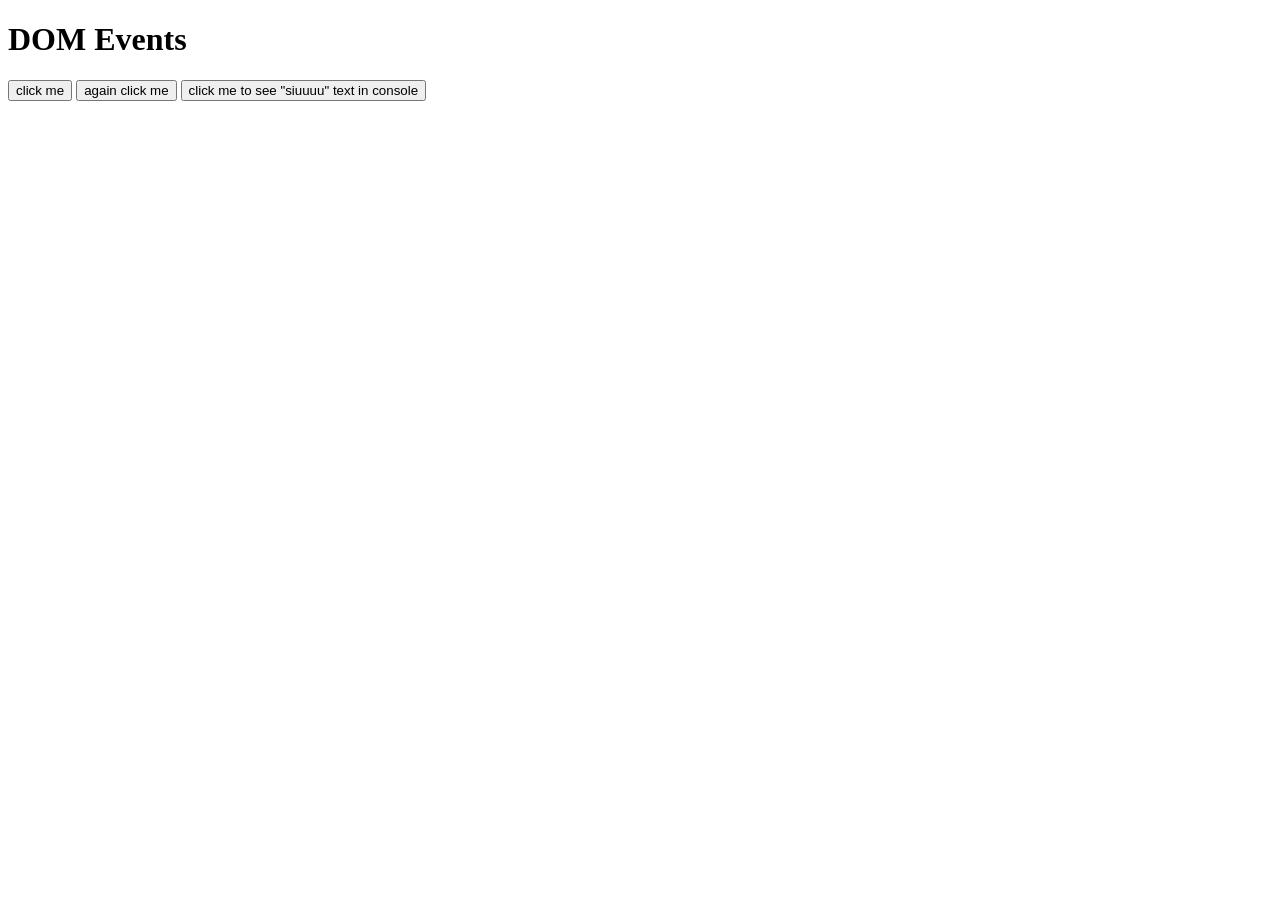
<file: milestone_5/interactive_javascript_dom/module_25_dom_events/25-1/index.html>
<!doctype html>
<html lang="en">
  <head>
    <meta charset="UTF-8" />
    <meta name="viewport" content="width=device-width, initial-scale=1.0" />
    <title>Document</title>
  </head>
  <body>
    <h1>DOM Events</h1>

    <!-- btns -->
    <button onclick="console.log(7)">click me</button>
    <button onclick="console.log('i am again clicked')">again click me</button>
    <button onclick="console.log('siuuuuuu')">
      click me to see "siuuuu" text in console
    </button>

    <!-- connect script file -->
    <script src="./main.js"></script>
  </body>
</html>
</file>
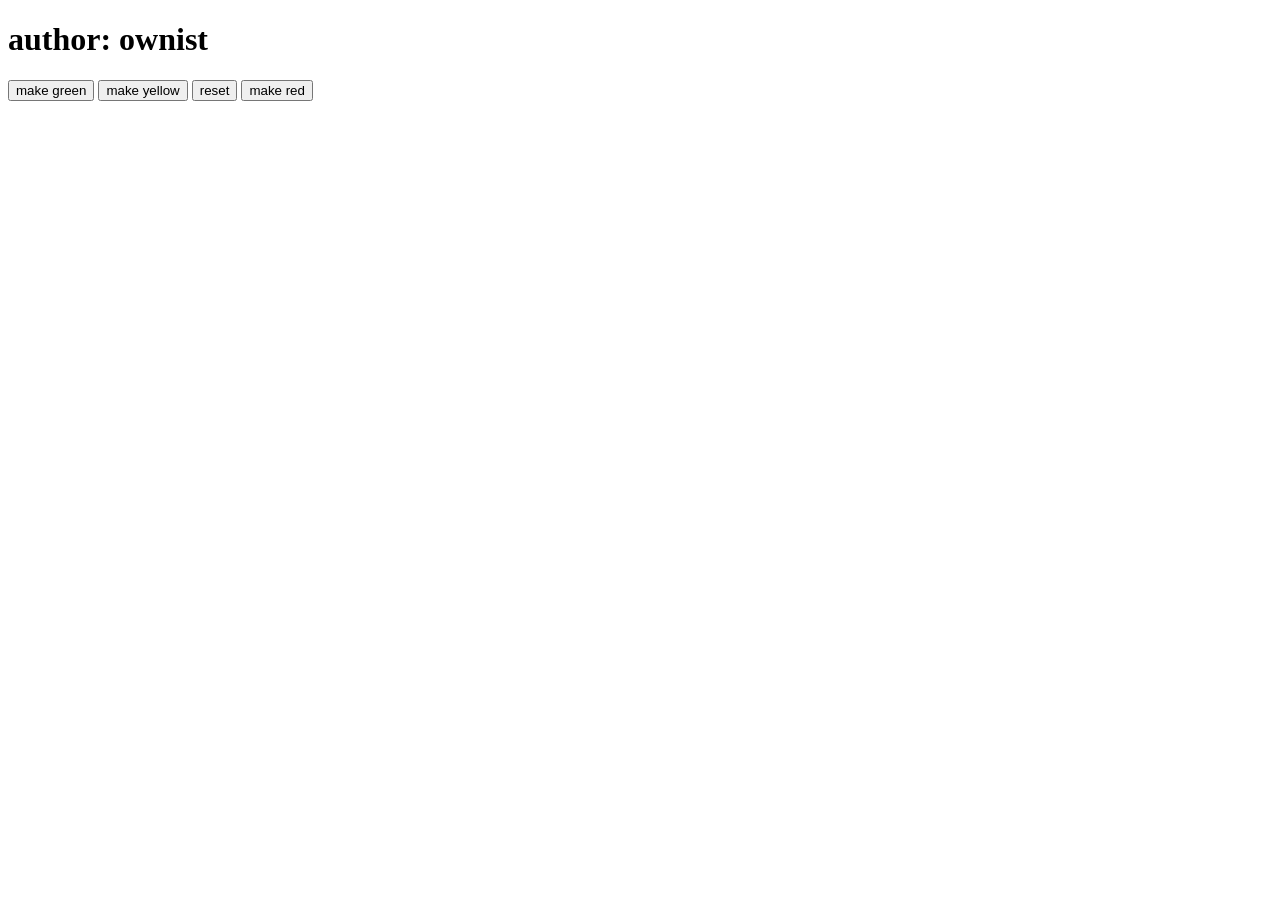
<file: milestone_5/interactive_javascript_dom/module_25_dom_events/25-2/index.html>
<!doctype html>
<html lang="en">
  <head>
    <meta charset="UTF-8" />
    <meta name="viewport" content="width=device-width, initial-scale=1.0" />
    <title>Document</title>
  </head>
  <body>
    <h1>author: ownist</h1>

    <button onclick="makeGreen()">make green</button>
    <button onclick="makeYellow()">make yellow</button>
    <button onclick="reset()">reset</button>

    <button id="makeRed">make red</button>

    <!-- connect js file -->
    <script src="./main.js"></script>
  </body>
</html>
</file>
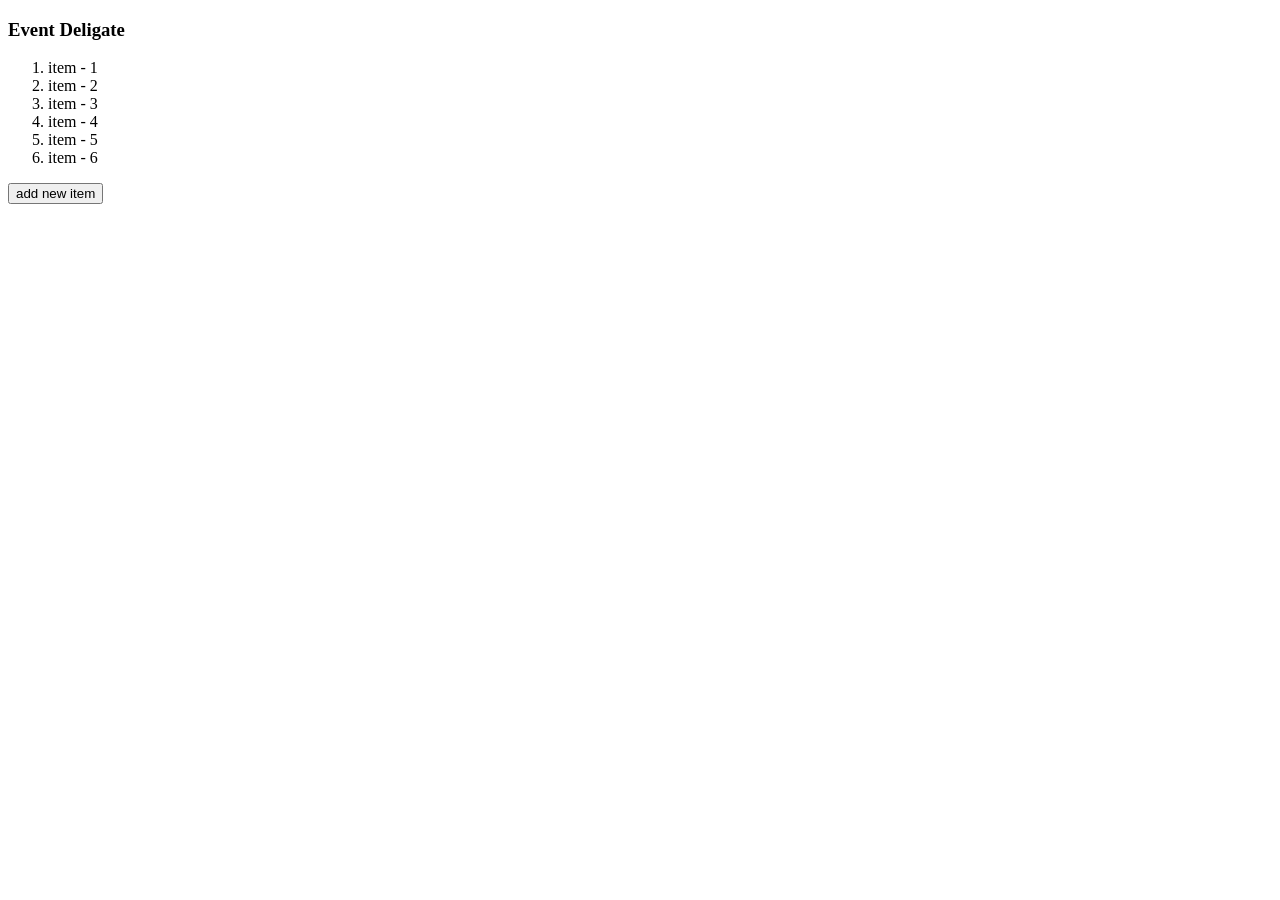
<file: milestone_5/interactive_javascript_dom/module_25_dom_events/25-8/index.html>
<!doctype html>
<html lang="en">
  <head>
    <meta charset="UTF-8" />
    <meta name="viewport" content="width=device-width, initial-scale=1.0" />
    <title>Event Delegate</title>
  </head>
  <body>
    <h3>Event Deligate</h3>

    <ol id="mainConatiner">
      <li class="item">item - 1</li>
      <li class="item">item - 2</li>
      <li class="item">item - 3</li>
      <li class="item">item - 4</li>
      <li class="item">item - 5</li>
      <li class="item">item - 6</li>
    </ol>

    <button id="addNewItemBtn">add new item</button>

    <!-- connect js file -->
    <script src="./main.js"></script>
  </body>
</html>
</file>
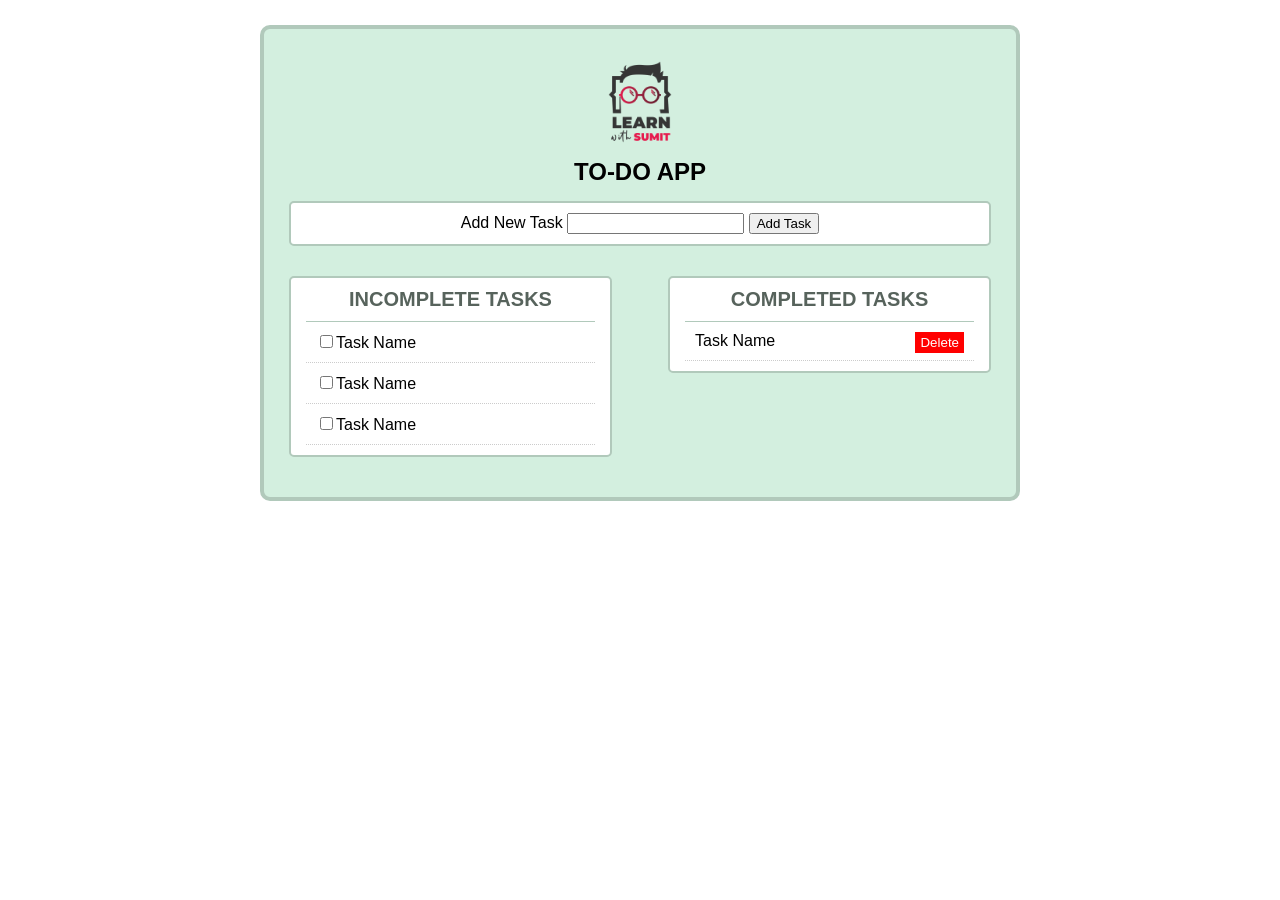
<file: milestone_5/interactive_javascript_dom/module_26_create_payoo_mobile_bank_application/lws_plaay_with_dom_bangla_dom_tutorial/index.html>
<!doctype html>
<html lang="en">
  <head>
    <meta charset="UTF-8" />
    <meta name="viewport" content="width=device-width, initial-scale=1.0" />
    <title>DOM - Document Object Model</title>

    <!-- link style file -->
    <link rel="stylesheet" href="./style.css" />
  </head>
  <body>
    <!-- ============= container start =============== -->
    <section class="container">
      <div class="logo">
        <img src="./images/image.png" alt="Learn with Sumit" />
      </div>
      <h1 id="header" class="header">To-Do App</h1>

      <form class="new-task-container box">
        <label for="new-task">Add New Task</label>
        <input type="text" id="new-task" />
        <input type="submit" id="addTask" value="Add Task" />
      </form>

      <div class="todo-list box">
        <h2>Incomplete Tasks</h2>
        <ul id="items">
          <li class="item">
            <input type="checkbox" /><label>Task Name</label>
          </li>
          <li class="item">
            <input type="checkbox" /><label>Task Name</label>
          </li>
          <li class="item">
            <input type="checkbox" /><label>Task Name</label>
          </li>
        </ul>
      </div>
      <!--/todo-list-->

      <div class="complete-list box">
        <h2>Completed Tasks</h2>
        <ul>
          <li class="item">Task Name <button class="delete">Delete</button></li>
        </ul>
      </div>
      <!--/complete-list-->
    </section>
    <!-- ============= container end =============== -->

    <!-- connect js file -->
    <script src="./script.js"></script>
  </body>
</html>
</file>
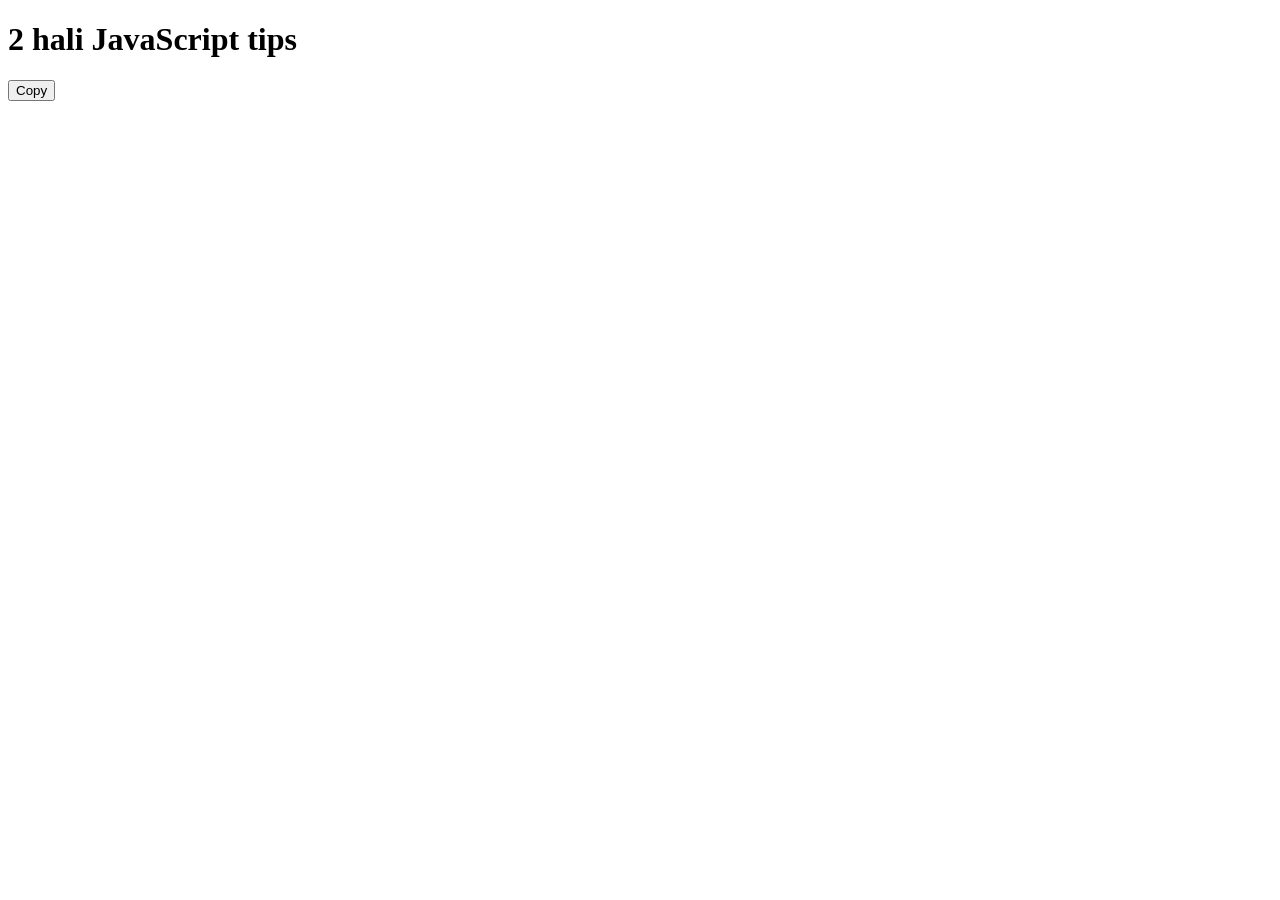
<file: PROBLEM_SOLVING/lws(js_tips_and_tricks)_js_job_interview_questions/02/example_02/index.html>
<!doctype html>
<html lang="en">
  <head>
    <meta charset="UTF-8" />
    <meta name="viewport" content="width=device-width, initial-scale=1.0" />
    <title>JavaScript Tips and Tricks</title>
  </head>
  <body>
    <h1 id="text">2 hali JavaScript tips</h1>
    <button id="copy" onclick="handleClick()">Copy</button>

    <script src="./main.js"></script>
  </body>
</html>
</file>
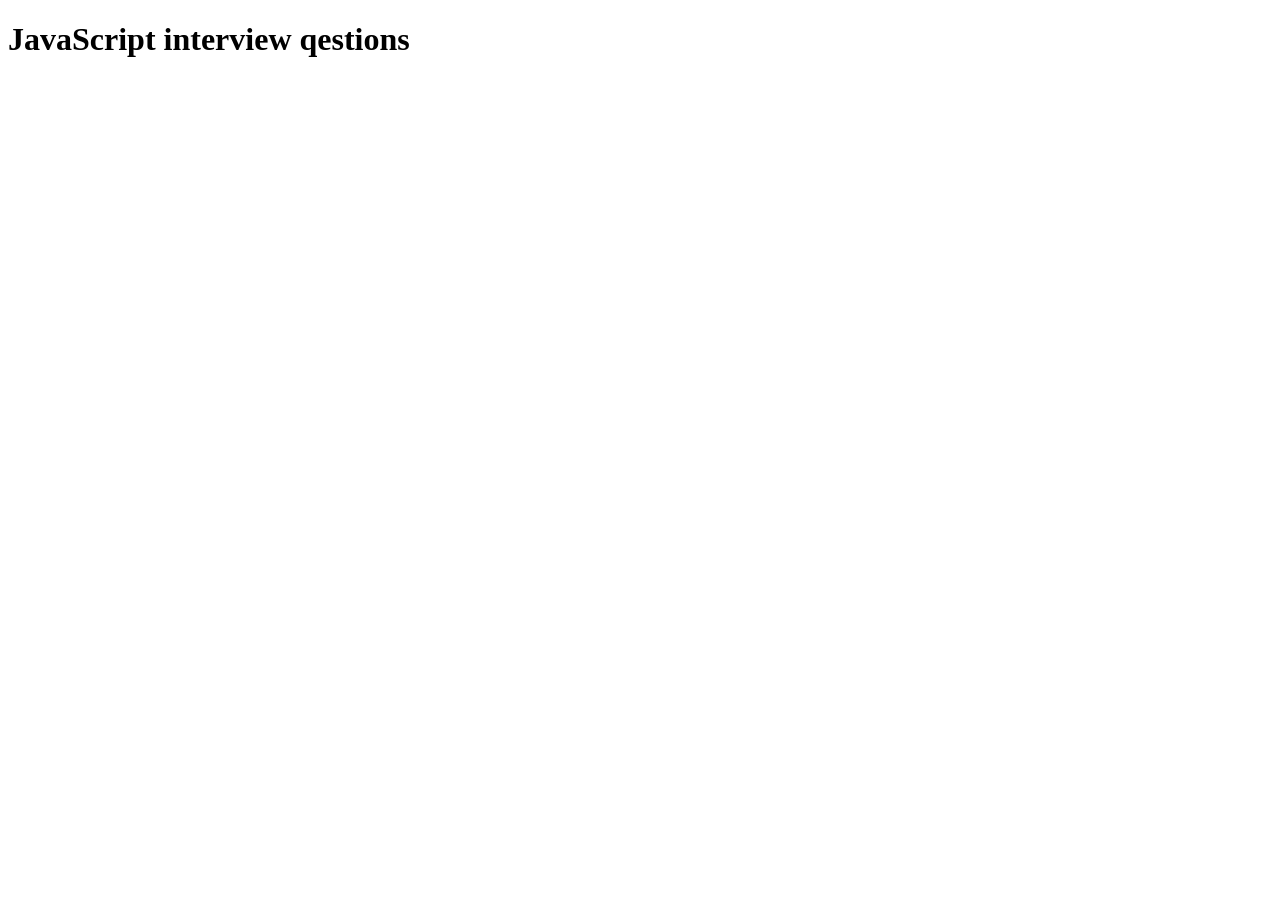
<file: PROBLEM_SOLVING/lws(js_tips_and_tricks)_js_job_interview_questions/v_03/example_01/index.html>
<!doctype html>
<html lang="en">
  <head>
    <meta charset="UTF-8" />
    <meta name="viewport" content="width=device-width, initial-scale=1.0" />
    <title>JavaScript Interview Questions - Video 03</title>
  </head>
  <body>
    <h1>JavaScript interview qestions</h1>

    <!-- add script file -->
    <script src="./main.js"></script>
  </body>
</html>
</file>
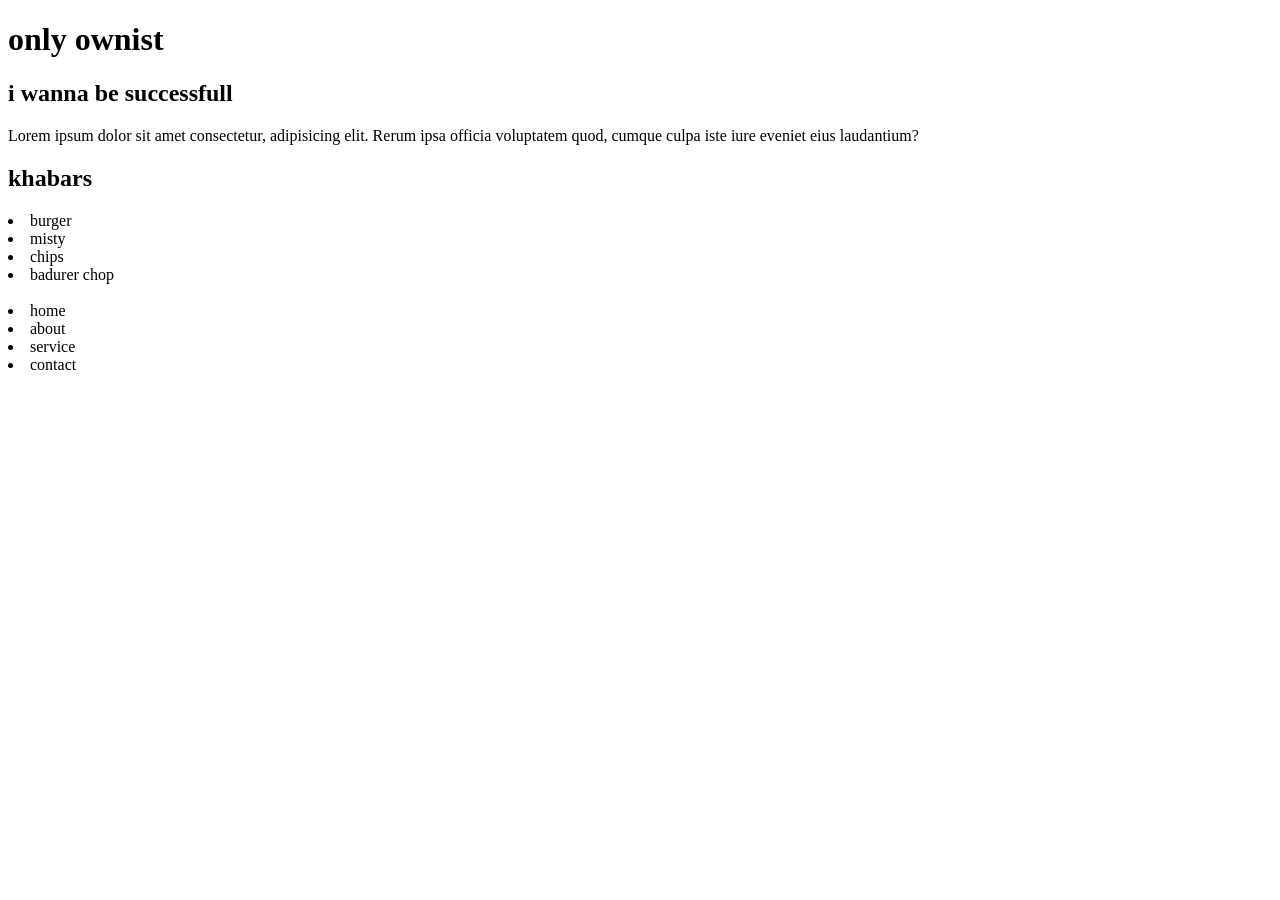
<file: milestone_5/interactive_javascript_dom/module_24/tour_of_dom/24-3/index.html>
<!doctype html>
<html lang="en">
  <head>
    <meta charset="UTF-8" />
    <meta name="viewport" content="width=device-width, initial-scale=1.0" />
    <title>Document</title>
  </head>
  <body>
    <h1 id="title">i am ownist</h1>
    <h2 class="foreign">i wanna be successfull</h2>

    <p id="para">
      Lorem ipsum dolor sit amet consectetur, adipisicing elit. Rerum ipsa
      officia voluptatem quod, cumque culpa iste iure eveniet eius laudantium?
    </p>

    <h2>khabars</h2>

    <li>burger</li>
    <li class="foreign">misty</li>
    <li>chips</li>
    <li class="foreign">badurer chop</li>

    <br />

    <nav>
      <li class="nav_item">home</li>
      <li class="nav_item">about</li>
      <li class="nav_item">service</li>
      <li class="nav_item">contact</li>
    </nav>

    <script src="./main.js"></script>
  </body>
</html>
</file>
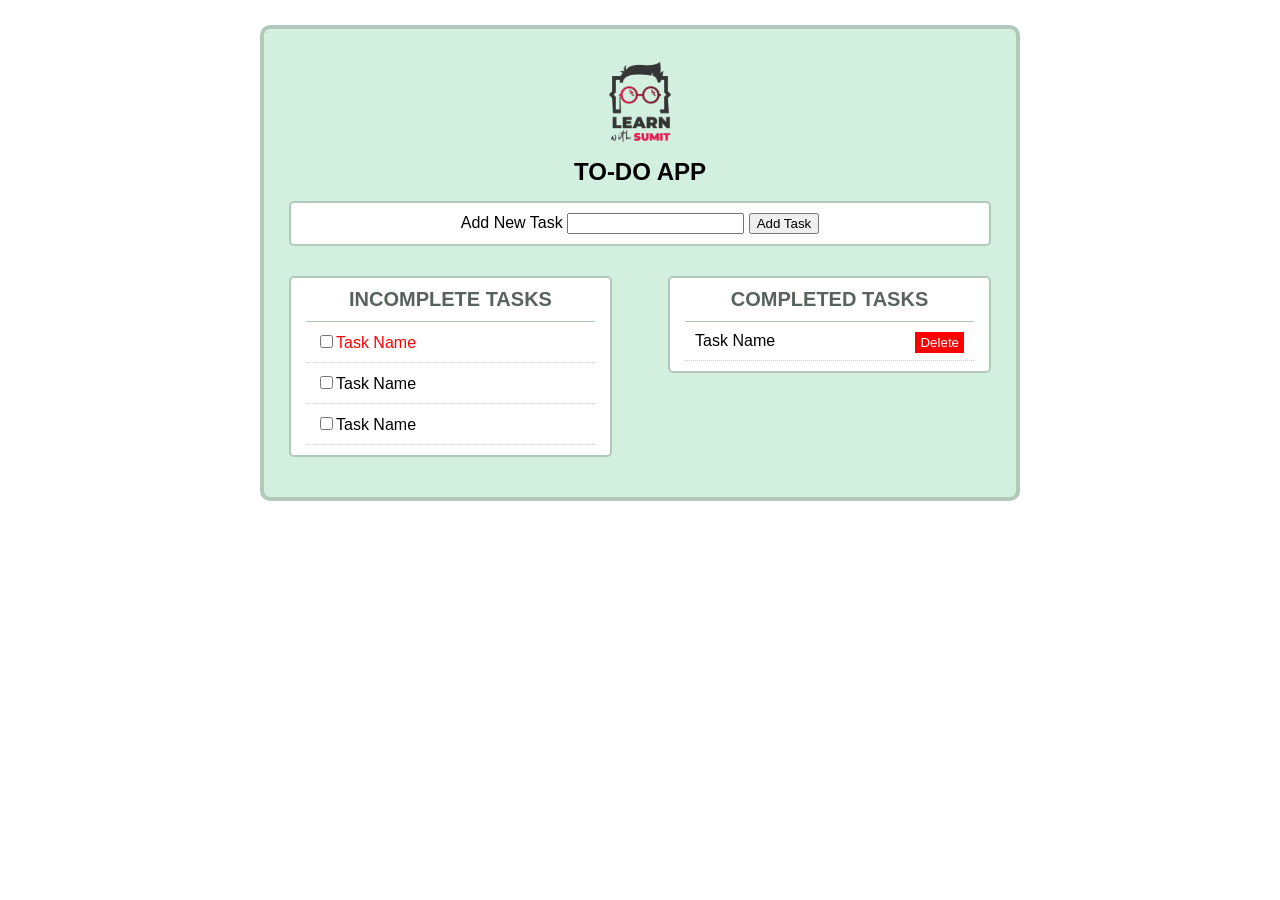
<file: milestone_5/interactive_javascript_dom/module_26_create_payoo_mobile_bank_application/lws_plaay_with_dom_bangla_dom_tutorial/lesson_4/index.html>
<!doctype html>
<html lang="en">
  <head>
    <meta charset="UTF-8" />
    <meta name="viewport" content="width=device-width, initial-scale=1.0" />
    <meta name="author" content="Sumit Saha, Learn with Sumit" />
    <meta name="description" content="We love JavaScript" />
    <title>DOM - Document Object Model</title>
    <link rel="stylesheet" href="style.css" />
  </head>
  <body>
    <section class="container">
      <div class="logo">
        <img src="./images/image.png" alt="Learn with Sumit" />
      </div>
      <h1 id="header" class="header">To-Do App</h1>

      <form class="new-task-container box">
        <label for="new-task">Add New Task</label>
        <input type="text" id="new-task" />
        <input type="submit" id="addTask" value="Add Task" />
      </form>

      <div class="todo-list box">
        <h2>Incomplete Tasks</h2>
        <ul id="items">
          <li class="item">
            <input type="checkbox" /><label>Task Name</label>
          </li>
          <li class="item">
            <input type="checkbox" /><label>Task Name</label>
          </li>
          <li class="item">
            <input type="checkbox" /><label>Task Name</label>
          </li>
        </ul>
      </div>
      <!--/todo-list-->

      <div class="complete-list box">
        <h2>Completed Tasks</h2>
        <ul>
          <li class="item">Task Name <button class="delete">Delete</button></li>
        </ul>
      </div>
      <!--/complete-list-->
    </section>
    <!--/container-->
    <script src="script.js"></script>
  </body>
</html>
</file>
<file: milestone_5/interactive_javascript_dom/module_26_create_payoo_mobile_bank_application/lws_plaay_with_dom_bangla_dom_tutorial/style.css>
* {
  box-sizing: border-box;
}

.container {
  background: #d3efdf;
  padding: 25px;
  max-width: 760px;
  margin: 25px auto;
  overflow: hidden;
  border-radius: 10px;
  border: 4px solid #b1c9bb;
  font-family: sans-serif;
}

h1,
h2 {
  margin: 0;
  text-align: center;
  text-transform: uppercase;
}

h2 {
  font-size: 20px;
  text-align: center;
  border-bottom: 1px solid #b1c9bb;
  padding: 0 0 10px;
  color: #57635c;
}

.logo {
  width: 100%;
  text-align: center;
}

.logo img {
  width: 100px;
}

.new-task-container {
  text-align: center;
}

.box {
  padding: 10px 15px;
  border: 2px solid #b1c9bb;
  border-radius: 5px;
  background: #fff;
  margin: 15px 0;
}

.todo-list {
  float: left;
  width: 46%;
}

.complete-list {
  float: right;
  width: 46%;
}

ul {
  list-style: none;
  padding: 0;
  margin: 0;
}

li {
  padding: 10px;
  border-bottom: 1px dotted #ccc;
}

.update {
  float: right;
  background-color: blue;
  color: white;
  border: 0px;
  padding: 3px 5px;
}

.delete {
  float: right;
  background-color: red;
  color: white;
  border: 0px;
  padding: 3px 5px;
}
</file>
<file: milestone_5/interactive_javascript_dom/module_26_create_payoo_mobile_bank_application/lws_plaay_with_dom_bangla_dom_tutorial/lesson_4/style.css>
* {
  box-sizing: border-box;
}

.container {
  background: #d3efdf;
  padding: 25px;
  max-width: 760px;
  margin: 25px auto;
  overflow: hidden;
  border-radius: 10px;
  border: 4px solid #b1c9bb;
  font-family: sans-serif;
}

h1,
h2 {
  margin: 0;
  text-align: center;
  text-transform: uppercase;
}

h2 {
  font-size: 20px;
  text-align: center;
  border-bottom: 1px solid #b1c9bb;
  padding: 0 0 10px;
  color: #57635c;
}

.logo {
  width: 100%;
  text-align: center;
}

.logo img {
  width: 100px;
}

.new-task-container {
  text-align: center;
}

.box {
  padding: 10px 15px;
  border: 2px solid #b1c9bb;
  border-radius: 5px;
  background: #fff;
  margin: 15px 0;
}

.todo-list {
  float: left;
  width: 46%;
}

.complete-list {
  float: right;
  width: 46%;
}

ul {
  list-style: none;
  padding: 0;
  margin: 0;
}

li {
  padding: 10px;
  border-bottom: 1px dotted #ccc;
}

.update {
  float: right;
  background-color: blue;
  color: white;
  border: 0px;
  padding: 3px 5px;
}

.delete {
  float: right;
  background-color: red;
  color: white;
  border: 0px;
  padding: 3px 5px;
}
</file>
